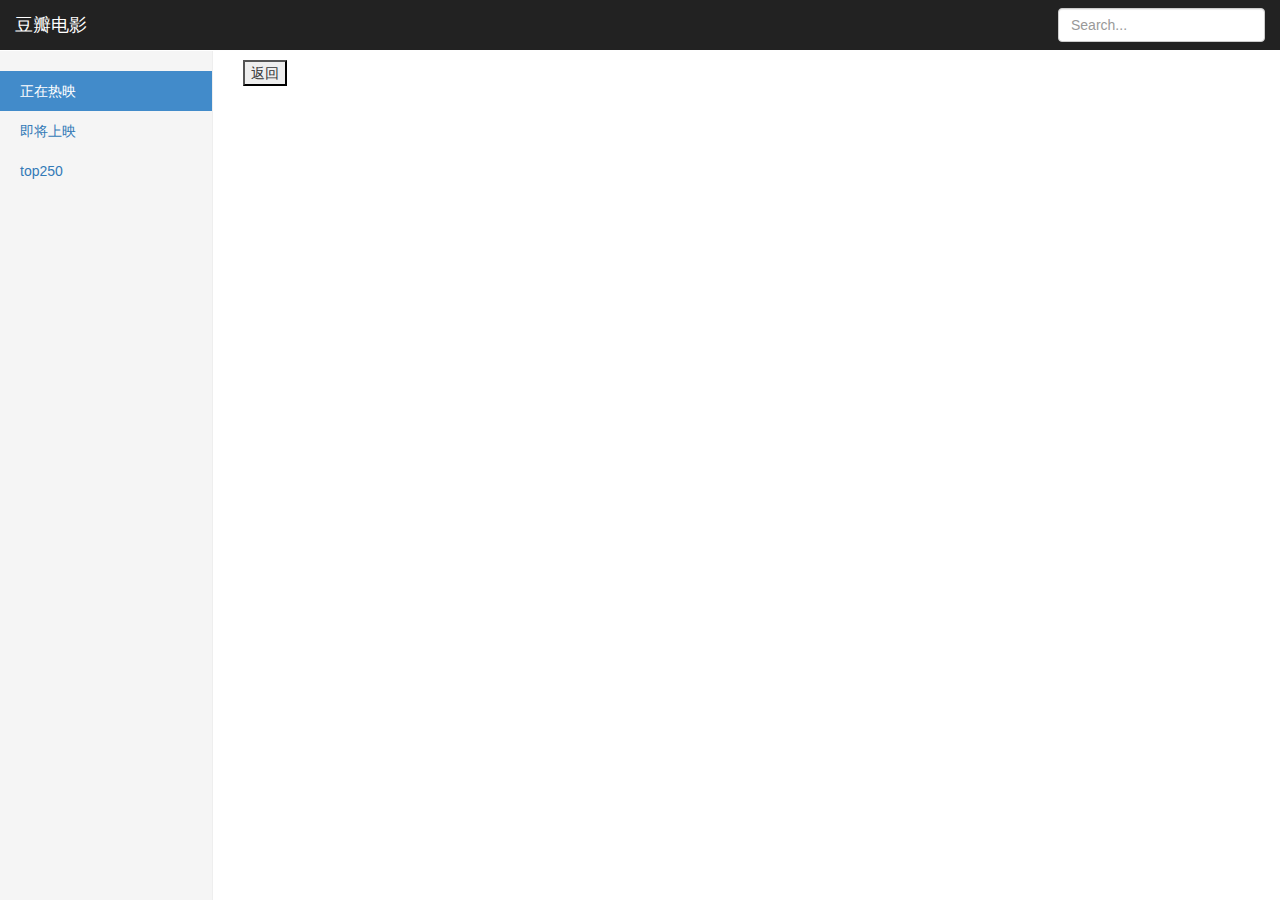
<file: detail.html>
<!DOCTYPE html>
<html lang="en">
<head>
	<meta charset="UTF-8">
	<meta http-equiv="X-UA-Compatible" content="IE=edge">
    <meta name="renderer" content="webkit">
    <meta name="viewport" content="width=device-width, user-scalable=no, initial-scale=1.0, maximum-scale=1.0, minimum-scale=1.0">
	<title>详情页</title>
	<link rel="stylesheet" type="text/css" href="bootstrap/dist/css/bootstrap.css">
	<link rel="stylesheet" type="text/css" href="css/head.css">
    <style type="text/css">
        .backs{
        	display: block;
        	background-color: #eee;
        	position: relative;
        	top: -10px;
    		right: 10px;
    		outline: none;
        }
        .movieList img{
        	display: block;
    		margin: 0 auto;
        }
    </style>
	<script type="text/javascript" src="js/jquery.js"></script>
	<script type="text/javascript" src="bootstrap/dist/js/bootstrap.js"></script>
</head>
<body>
<nav class="navbar navbar-inverse navbar-fixed-top" role="navigation">
    <div class="container-fluid">
        <div class="navbar-header">
            <button type="button" class="navbar-toggle collapsed" data-toggle="collapse" data-target="#navbar"
                    aria-expanded="false" aria-controls="navbar">
                <span class="sr-only">Toggle navigation</span>
                <span class="icon-bar"></span>
                <span class="icon-bar"></span>
                <span class="icon-bar"></span>
            </button>
            <a class="navbar-brand" href="#">豆瓣电影</a>
        </div>
        <div id="navbar" class="navbar-collapse collapse">
            <form class="navbar-form navbar-right">
                <input type="text" class="form-control" placeholder="Search...">
            </form>
        </div>
    </div>
</nav>
<div class="container-fluid">
    <div class="row">
        <div class="col-sm-3 col-md-2 sidebar">
            <ul class="nav nav-sidebar">
                <li class="active" urls="in_theaters"><a href="javascript:;">正在热映</a></li>
                <li class="wl" urls="coming_soon"><a href="javascript:;">即将上映</a></li>
                <li class="hot" urls="top250"><a href="javascript:;">top250</a></li>
            </ul>
        </div>
        <div class="col-sm-9 col-sm-offset-3 col-md-10 col-md-offset-2 main">
            <div class="movieList">
            	<input type="button" name="" value="返回" class="backs">
            </div>
        </div>
    </div>
</div>
</body>
<script type="text/javascript">
	var urls = window.location.href.substring(window.location.href.indexOf('#')+1,window.location.href.length);
	function getMovieDetail(){
		$.ajax({
			type: 'post',
			url: 'https://api.douban.com/v2/movie/subject/'+ urls,
			async: true,
			cache: false,
			dataType: 'jsonp',
			contentType: 'application/x-www-form-urlencoded;charset=UTF-8',
			success: function(data){
				console.log(data)
				var items = '<img src="'+ data.images.large +'" alt="'+data.title+'">'+
    						'<p>'+data.summary+'</p>';
    		$('.movieList').append(items);
			}
		})
	}
	getMovieDetail();
	$('.backs').click(function(){
		window.history.go(-1);
	})
</script>
</html>
</file>
<file: css/head.css>
/*
 * Base structure
 */

/* Move down content because we have a fixed navbar that is 50px tall */
body {
    padding-top: 50px;
}

/*
 * Global add-ons
 */

.sub-header {
    padding-bottom: 10px;
    border-bottom: 1px solid #eee;
}

/*
 * Top navigation
 * Hide default border to remove 1px line.
 */
.navbar-fixed-top {
    border: 0;
}

/*
 * Sidebar
 */

/* Hide for mobile, show later */
.sidebar {
    display: none;
}

@media (min-width: 768px) {
    .sidebar {
        position: fixed;
        top: 51px;
        bottom: 0;
        left: 0;
        z-index: 1000;
        display: block;
        padding: 20px;
        overflow-x: hidden;
        overflow-y: auto; /* Scrollable contents if viewport is shorter than content. */
        background-color: #f5f5f5;
        border-right: 1px solid #eee;
    }
}

/* Sidebar navigation */
.nav-sidebar {
    margin-right: -21px; /* 20px padding + 1px border */
    margin-bottom: 20px;
    margin-left: -20px;
}

.nav-sidebar > li > a {
    padding-right: 20px;
    padding-left: 20px;
}

.nav-sidebar > .active > a,
.nav-sidebar > .active > a:hover,
.nav-sidebar > .active > a:focus {
    color: #fff;
    background-color: #428bca;
}

/*
 * Main content
 */

.main {
    padding: 20px;
}

@media (min-width: 768px) {
    .main {
        padding-right: 40px;
        padding-left: 40px;
    }
}

.main .page-header {
    margin-top: 0;
}

/*
 * Placeholder dashboard ideas
 */

.placeholders {
    margin-bottom: 30px;
    text-align: center;
}

.placeholders h4 {
    margin-bottom: 0;
}

.placeholder {
    margin-bottom: 20px;
}

.placeholder img {
    display: inline-block;
    border-radius: 50%;
}

.loading {
    position: fixed;
    width: 100%;
    height: 100%;
    top: 0;
    bottom: 0;
    left: 0;
    right: 0;
    background: rgba(100, 100, 100, .5);
    z-index: 9999;
}
@media (min-width: 768px){
    .headNavLists{
        display: none;
    }
}
</file>
